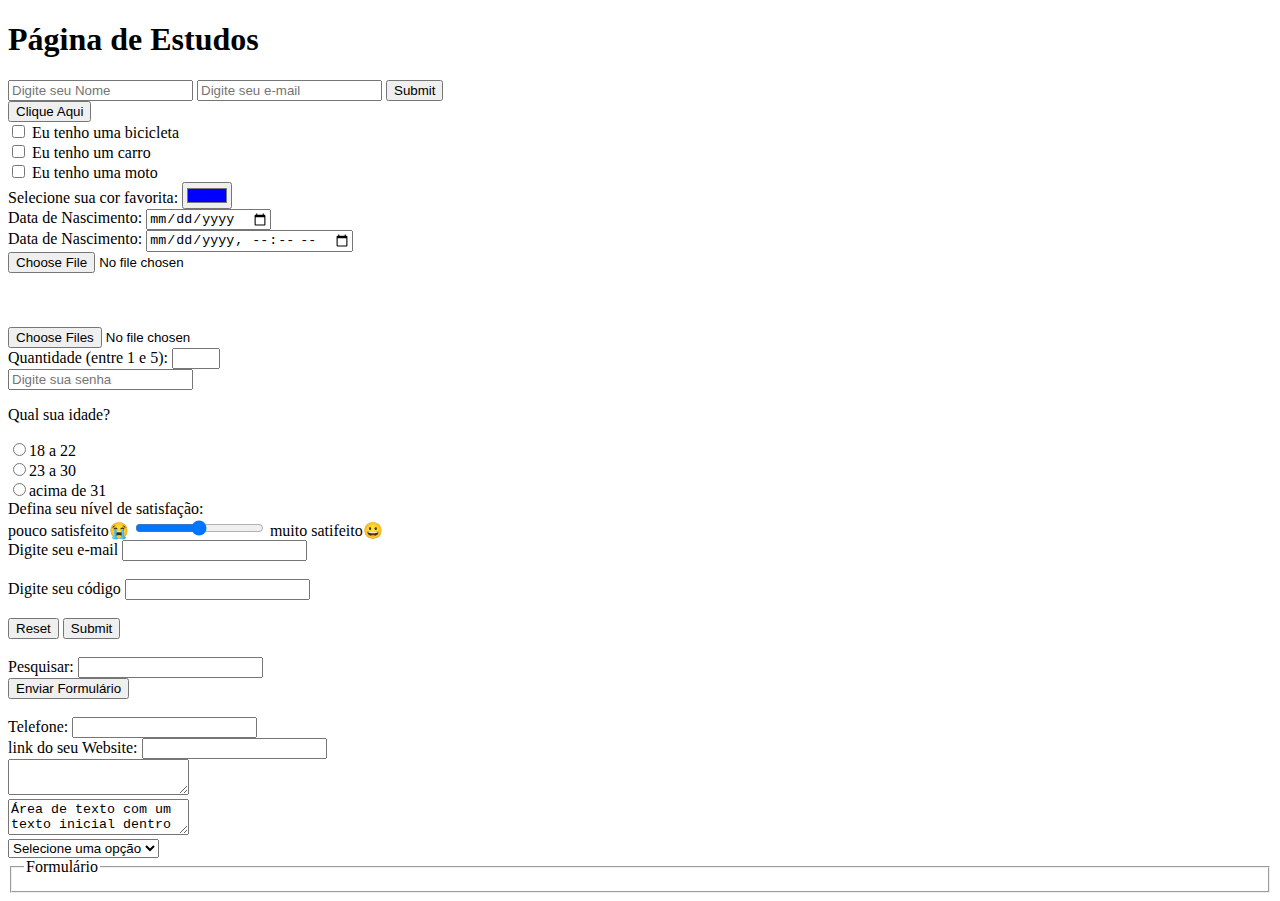
<file: index.html>
<!DOCTYPE html>
<html lang="pt-br">

<head>
    <meta charset="UTF-8">
    <meta name="viewport" content="width=device-width, initial-scale=1.0">
    <title>Formulários</title>
</head>

<body>
    <h1>Página de Estudos</h1>
    <form method="get" action="envio_dados.php">
        <input type="text" name="nome" placeholder="Digite seu Nome">
        <input type="email" name="email" placeholder="Digite seu e-mail">
        <input type="submit" name="enviar" placeholder="Enviar">
    </form>

    <form>
        <input type="button" value="Clique Aqui" onclick="msg()">
    </form>

    <form>
        <input type="checkbox" name="veiculo1" value="bicicleta">
        Eu tenho uma bicicleta<br>
        <input type="checkbox" name="veiculo2" value="carro">
        Eu tenho um carro<br>
        <input type="checkbox" name="veiculo3" value="moto">
        Eu tenho uma moto<br>
    </form>

    <form>
        Selecione sua cor favorita: <input type="color" name="favcor" value="#0000FF">
    </form>

    <form>
        Data de Nascimento: <input type="date" name="nascimento">
    </form>

    <form>
        Data de Nascimento: <input type="datetime-local" name="bdaytime">
    </form>
    <!-- Para permitir o envio de um único arquivo por vez -->
    <form>
        <input type="file" name="arquivo">
    </form>
    <br><br><br>
    <!-- Para permitir seleção de multiplos arquivos -->
    <form>
        <input type="file" name="arquivos" multiple>
    </form>

    <form>
        Quantidade (entre 1 e 5): <input type="number" name="qtd" min="1" max="5">
    </form>

    <form>
        <input type="password" name="senha" placeholder="Digite sua senha">
    </form>

    <form>
        <p>Qual sua idade?</p>
        <input type="radio" name="idade" value="18_22">18 a 22<br>
        <input type="radio" name="idade" value="23_30">23 a 30<br>
        <input type="radio" name="idade" value="mais31">acima de 31<br>
    </form>

    <form>
        Defina seu nível de satisfação:<br>
        pouco satisfeito😭
        <input type="range" name="satisfacao" min="0" max="10">
        muito satifeito😀
    </form>

    <form>
        <label for="email">Digite seu e-mail</label>
        <input type="email" id="email" name="email"><br><br>
        <label for="pin">Digite seu código</label>
        <input type="text" id="pin" name="pin" maxlength="4"><br><br>
        <input type="reset" value="Reset">
        <input type="submit" value="Submit">
    </form>
    <br>
    <form>
        Pesquisar: <input type="search" name="q">
    </form>

    <form>
        <input type="submit" value="Enviar Formulário">
    </form>
    <br>
    <form>
        Telefone: <input type="tel" name="usetel">
    </form>

    <form>
        link do seu Website: <input type="url" name="webpage">
    </form>

    <form>
        <textarea></textarea>
        <br>
        <textarea>Área de texto com um texto inicial dentro</textarea>
    </form>

    <select name="lista" id="lista">
        <option>Selecione uma opção</option>
        <option>Macarrão</option>
        <option>Pizza</option>
        <option>Nhoque</option>
        <option>Canelone</option>
    </select>

    <fieldset>
        <legend>Formulário</legend>
    </fieldset>


    <script>
        function msg() {
            alert("Você clicou no botão!")
        }
    </script>
</body>

</html>
</file>
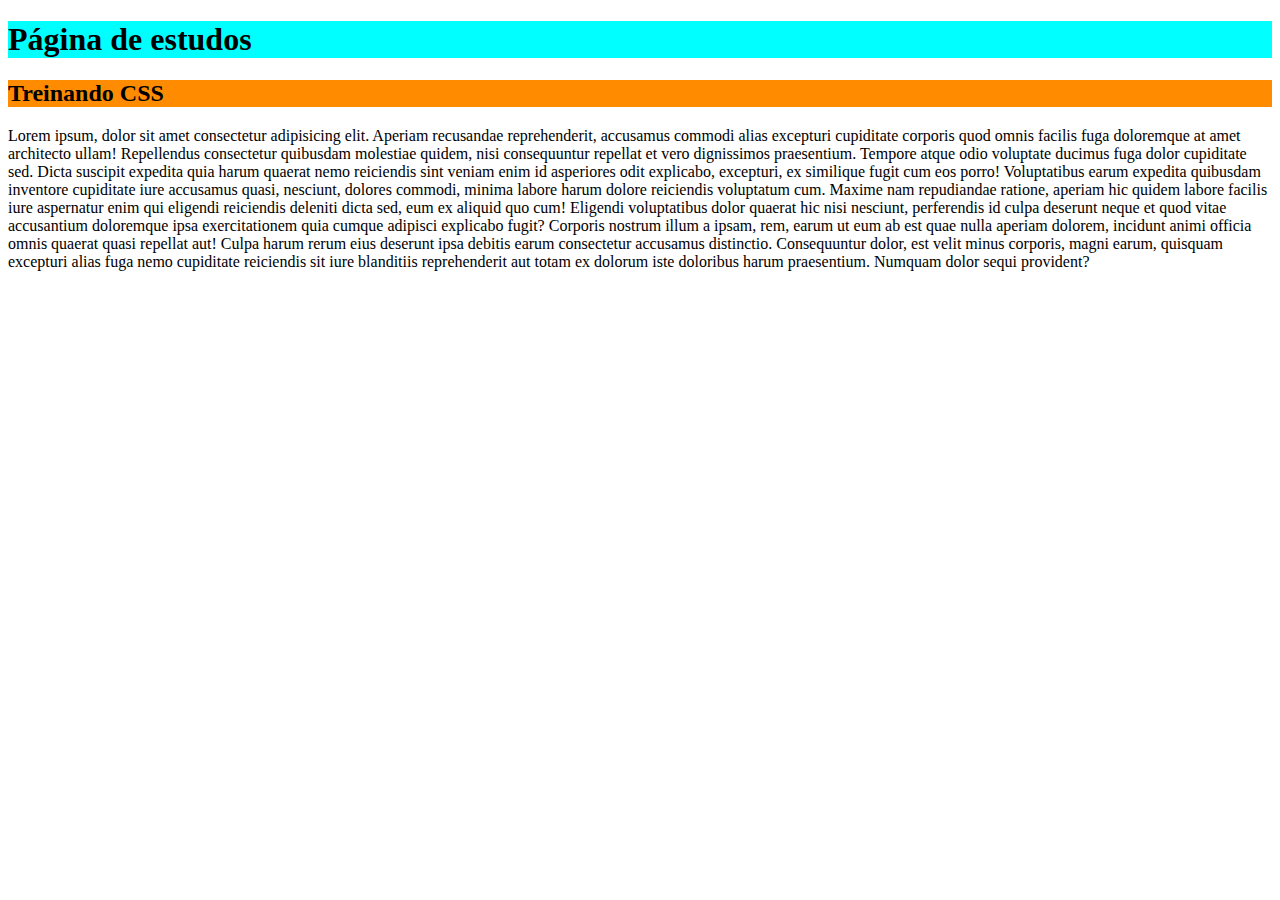
<file: exemplo_aula/index.html>
<!DOCTYPE html>
<html lang="pt-br">
<head>
    <meta charset="UTF-8">
    <meta name="viewport" content="width=device-width, initial-scale=1.0">
    <title>Página de estudos CSS</title>
    <!-- link - puxar o css para dentro -->
    <link rel="stylesheet" href="estilo.css">

</head>
<body>
    <h1>Página de estudos</h1>
    <h2>Treinando CSS</h2>
    <p>Lorem ipsum, dolor sit amet consectetur adipisicing elit. Aperiam recusandae reprehenderit, accusamus commodi alias excepturi cupiditate corporis quod omnis facilis fuga doloremque at amet architecto ullam! Repellendus consectetur quibusdam molestiae quidem, nisi consequuntur repellat et vero dignissimos praesentium. Tempore atque odio voluptate ducimus fuga dolor cupiditate sed. Dicta suscipit expedita quia harum quaerat nemo reiciendis sint veniam enim id asperiores odit explicabo, excepturi, ex similique fugit cum eos porro! Voluptatibus earum expedita quibusdam inventore cupiditate iure accusamus quasi, nesciunt, dolores commodi, minima labore harum dolore reiciendis voluptatum cum. Maxime nam repudiandae ratione, aperiam hic quidem labore facilis iure aspernatur enim qui eligendi reiciendis deleniti dicta sed, eum ex aliquid quo cum! Eligendi voluptatibus dolor quaerat hic nisi nesciunt, perferendis id culpa deserunt neque et quod vitae accusantium doloremque ipsa exercitationem quia cumque adipisci explicabo fugit? Corporis nostrum illum a ipsam, rem, earum ut eum ab est quae nulla aperiam dolorem, incidunt animi officia omnis quaerat quasi repellat aut! Culpa harum rerum eius deserunt ipsa debitis earum consectetur accusamus distinctio. Consequuntur dolor, est velit minus corporis, magni earum, quisquam excepturi alias fuga nemo cupiditate reiciendis sit iure blanditiis reprehenderit aut totam ex dolorum iste doloribus harum praesentium. Numquam dolor sequi provident?</p>
</body>
</html>
</file>
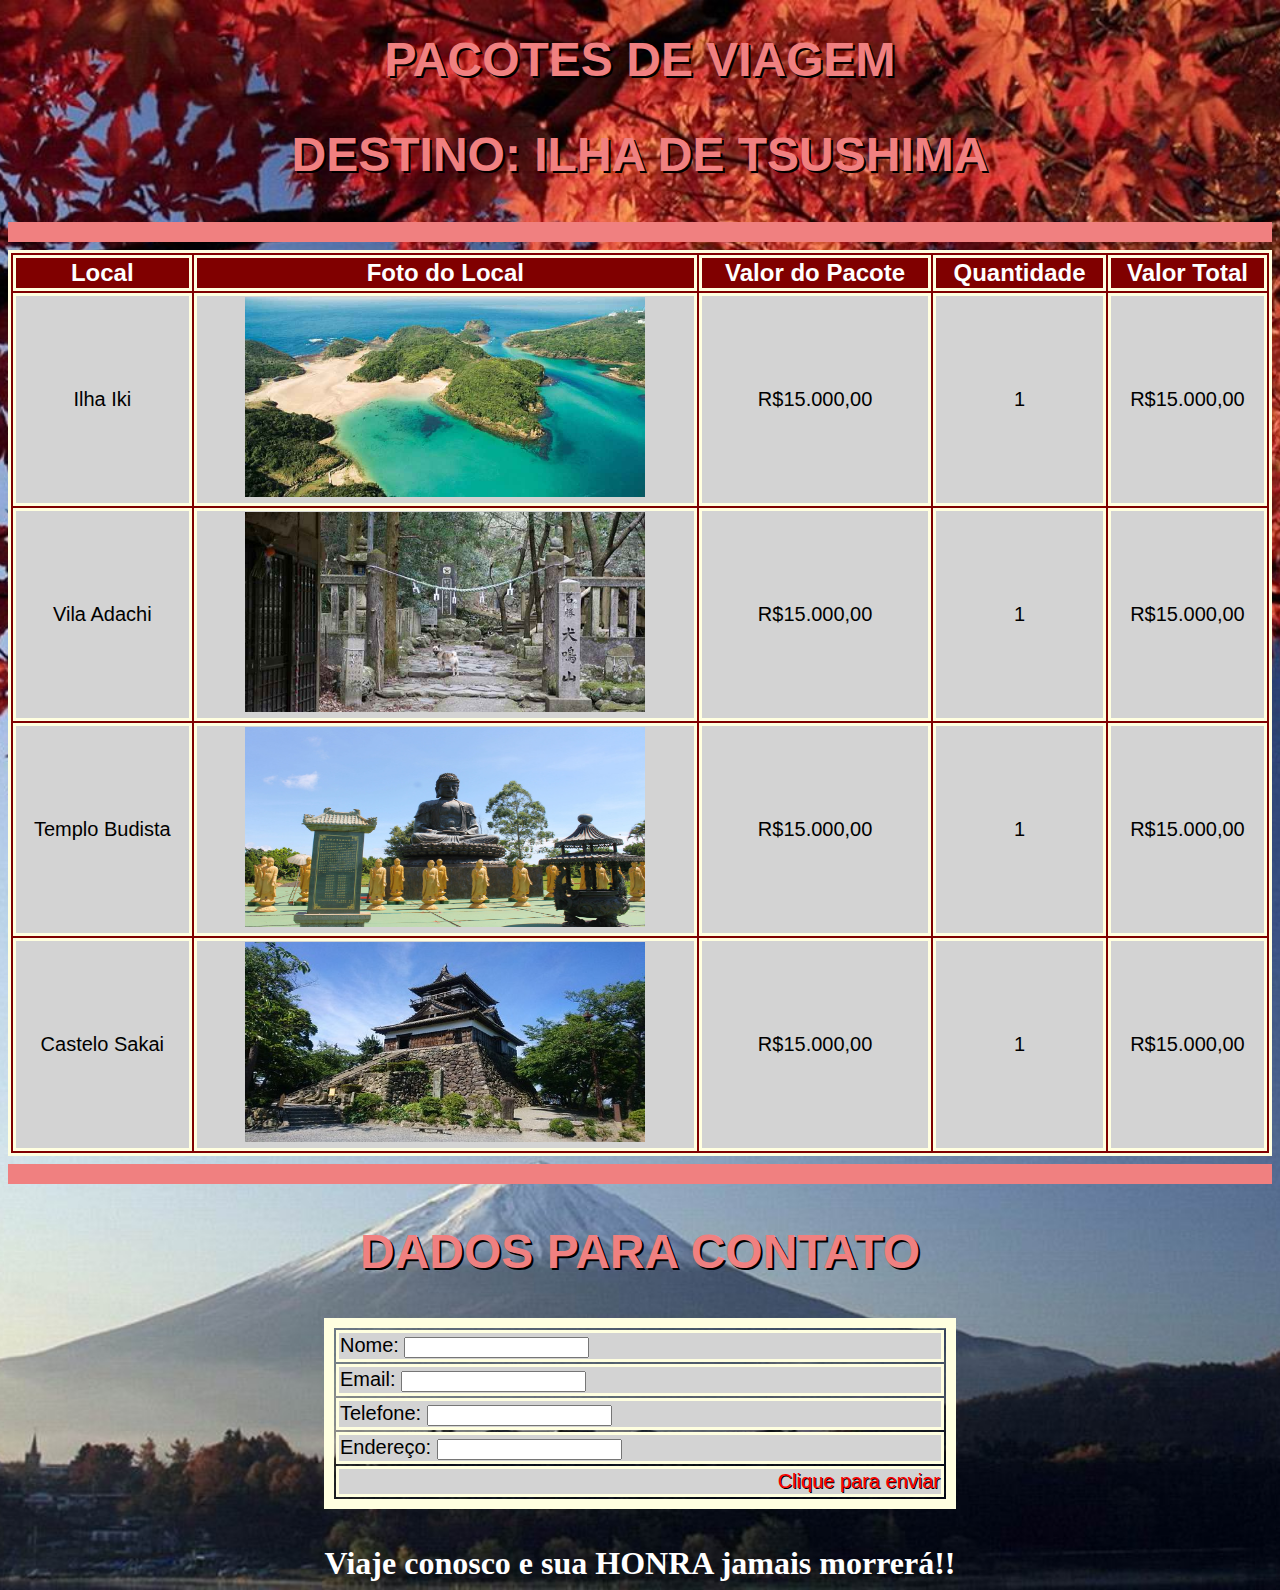
<file: pacote_de_viagens/index.html>
<!DOCTYPE html>
<html lang="pt-br">

<head>
    <meta charset="UTF-8">
    <meta name="viewport" content="width=device-width, initial-scale=1.0">
    <title>Pacote de Viagens - Tsushima</title>
    <link rel="stylesheet" href="css/estilo.css">
</head>

<body>
    <h1>PACOTES DE VIAGEM</h1>
    <h2>DESTINO: ILHA DE TSUSHIMA</h2>
    <hr>
    <table width=100% id="tabela">
        <!-- cabeçalho da tabela -->
        <th>Local</th>
        <th>Foto do Local</th>
        <th>Valor do Pacote</th>
        <th>Quantidade</th>
        <th>Valor Total</th>
        <tr>
            <!-- tr - linha  ;td - célula, vai dentro do tr é o conteúdo -->
            <td>Ilha Iki</td>
            <td><img src="imagens/img01.jpg"></td>
            <td>R$15.000,00</td>
            <td>1</td>
            <td>R$15.000,00</td>
        </tr>
        <tr>
            <td>Vila Adachi</td>
            <td><img src="imagens/img02.jpg"></td>
            <td>R$15.000,00</td>
            <td>1</td>
            <td>R$15.000,00</td>
        </tr>
        <tr>
            <td>Templo Budista</td>
            <td><img src="imagens/img03.jpg"></td>
            <td>R$15.000,00</td>
            <td>1</td>
            <td>R$15.000,00</td>
        </tr>
        <tr>
            <td>Castelo Sakai</td>
            <td><img src="imagens/img04.jpg"></td>
            <td>R$15.000,00</td>
            <td>1</td>
            <td>R$15.000,00</td>
        </tr>
    </table>
    <hr>
    <h2>DADOS PARA CONTATO</h2>
    <table id="contato">
        <tr>
            <td>Nome: <input type="text" name="nome"></td>
        </tr>
        <tr>
            <!-- nao pode colocar outra coisa a nao ser email - tipo -->
            <td>Email: <input type="email" name="email"></td>
        </tr>
        <tr>
            <td>Telefone: <input type="tel" name="tel"></td>
        </tr>
        <tr>
            <td>Endereço: <input type="text" name="end"></td>
        </tr>
        <tr>
            <td id="botao">Clique para enviar</td>
        </tr>
    </table>
    <br><br>
    <!-- rodapé da página -->
    <footer>Viaje conosco e sua HONRA jamais morrerá!!</footer>
</body>

</html>
</file>
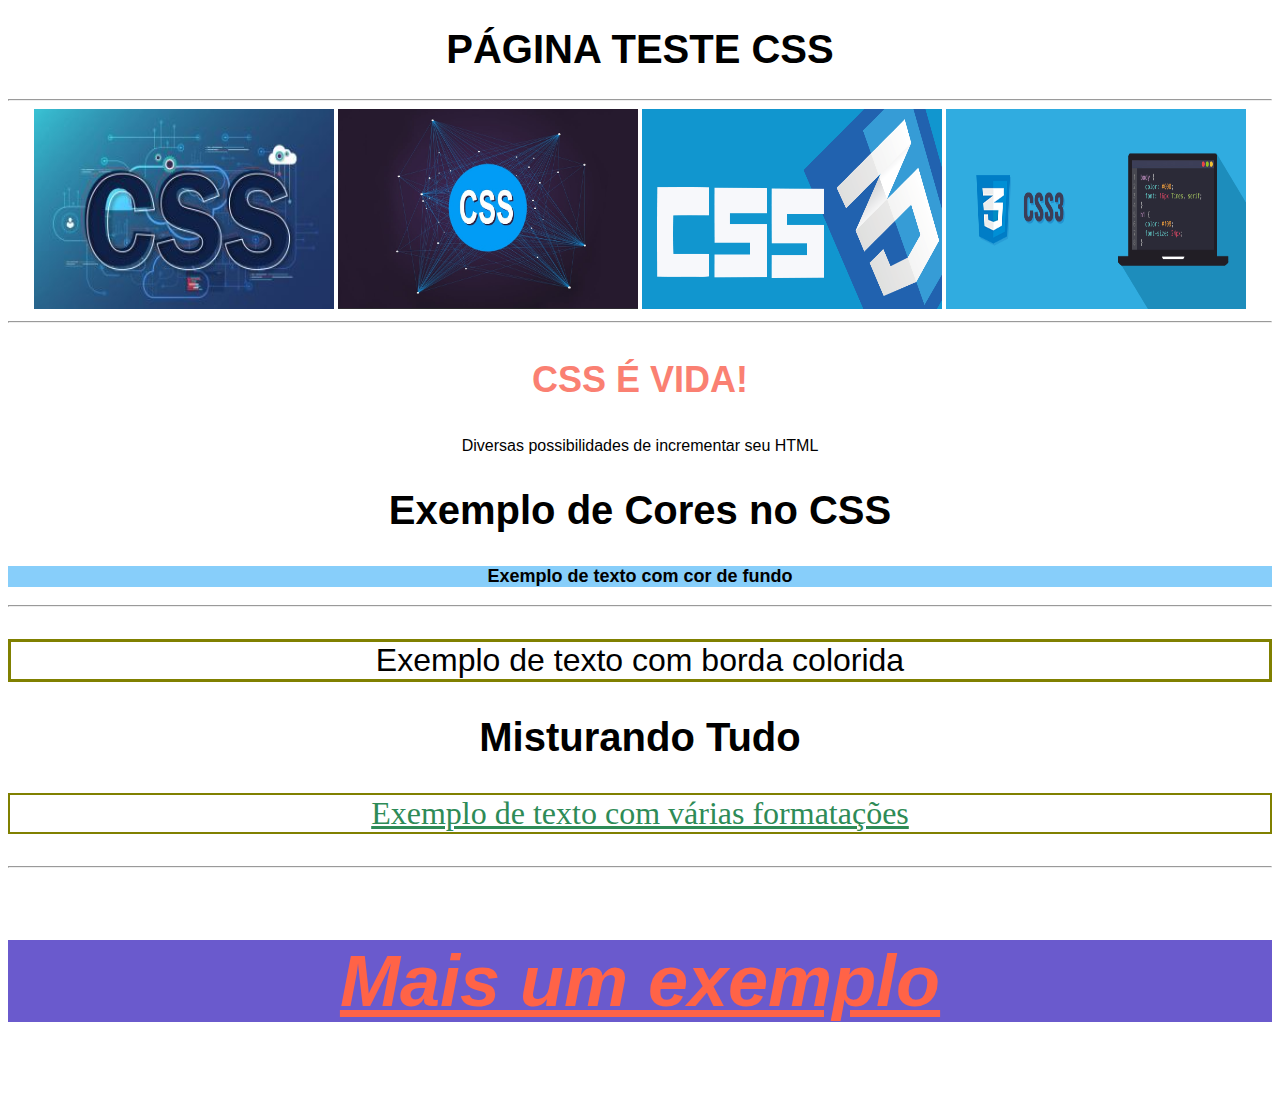
<file: css2.html>
<!DOCTYPE html>
<html lang="pt-br">

<head>
    <meta charset="UTF-8">
    <meta name="viewport" content="width=device-width, initial-scale=1.0">
    <title>Página CSS Teste</title>
    <link rel="stylesheet" href="css/estilo.css">
</head>

<body>
    <h1>PÁGINA TESTE CSS</h1>
    <!-- hr - criar linha -->
    <hr>
    <nav>
        <img src="imagens/css01.jpg">
        <img src="imagens/css02.jpg">
        <img src="imagens/css03.png">
        <img src="imagens/css04.png">
    </nav>
    <hr>
    <p id="css">CSS É VIDA!</p>
    <p>Diversas possibilidades de incrementar seu HTML</p>
    <h2>Exemplo de Cores no CSS</h2>
    <p id="fundo">Exemplo de texto com cor de fundo</p>
    <hr>
    <p id="borda">Exemplo de texto com borda colorida</p>
    <h2>Misturando Tudo</h3>
    <p id="mistura1">Exemplo de texto com várias formatações</p>
    <hr>
    <p id="mistura2">Mais um exemplo</p>
</body>

</html>
</file>
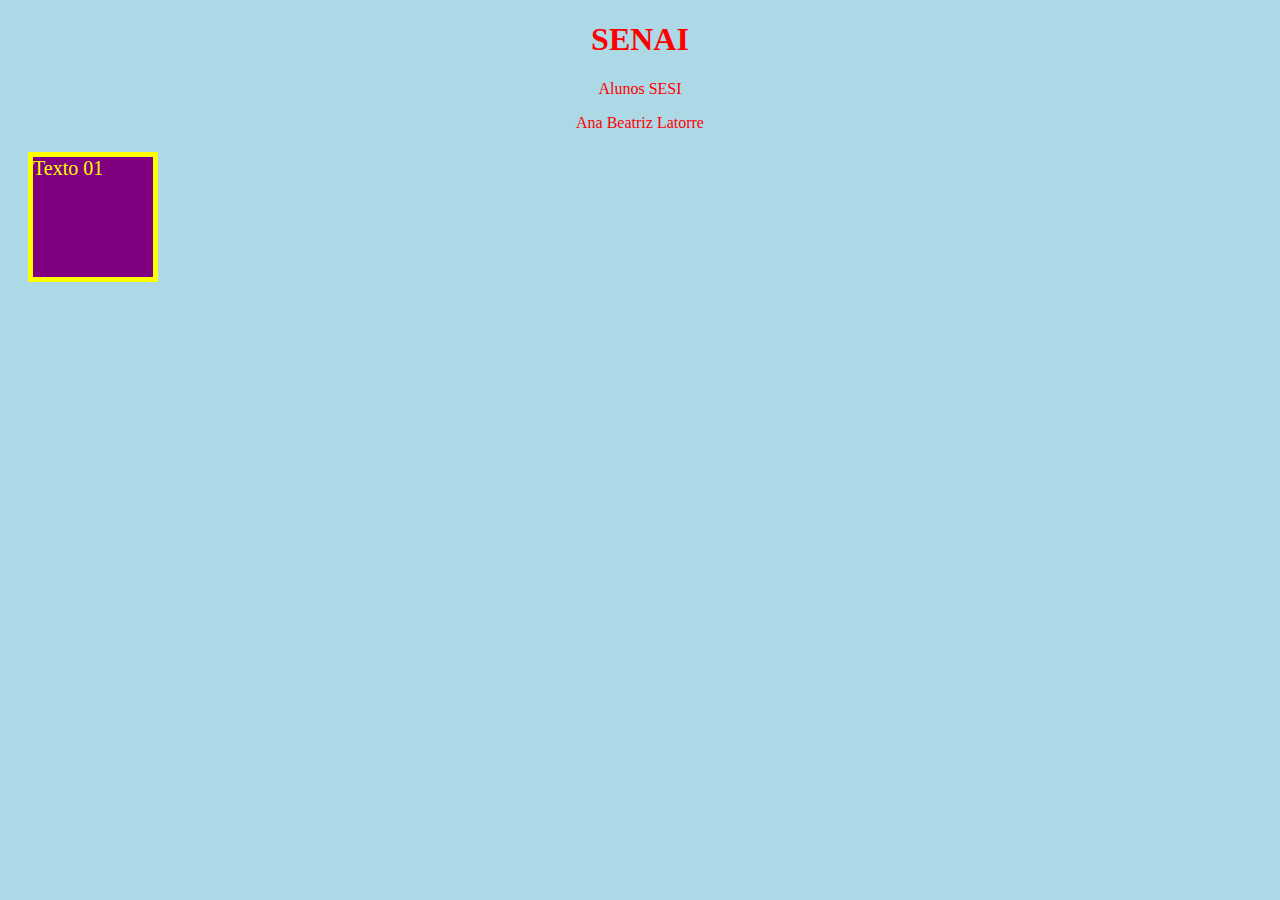
<file: estudos_css.html>
<!DOCTYPE html>
<html lang="pt-br">

<head>
    <meta charset="UTF-8">
    <meta name="viewport" content="width=device-width, initial-scale=1.0">
    <title>Estudos CSS</title>
    <style>
        /* * {
            text-align: center;
        } */

        body {
            background-color: lightblue;
        }

        /* h1 {
            color: white;
            text-align: center;
        }

        p {
            font-size: 20px;
        } */

        h1, h2, p {
            text-align: center;
            color: red;
        }

        .centralizado {
            text-align: center;
            color: red;
        }

        #para1 {
            background-color: purple;
            width: 120px;
            height: 120px;
            border: 5px solid yellow;
            margin: 20px;
            color: yellow;
            font-size: 20px;
        }
    </style>
</head>

<body>
    <h1>SENAI</h1>
    <p>Alunos SESI</p>
    <p>Ana Beatriz Latorre</p>
    <div id="para1">
        Texto 01
    </div>
</body>

</html>
</file>
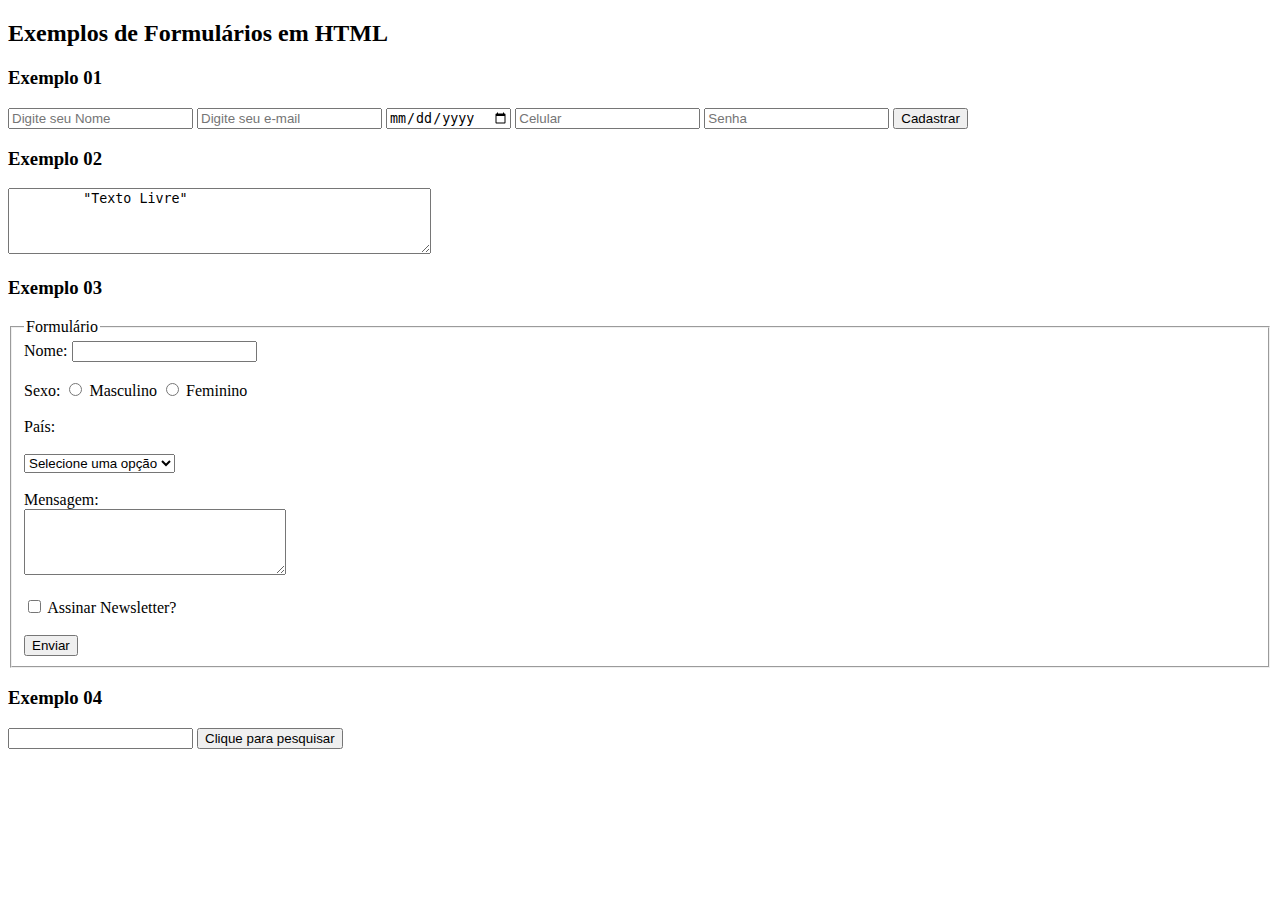
<file: formulario.html>
<!DOCTYPE html>
<html lang="pt-br">

<head>
    <meta charset="UTF-8">
    <meta name="viewport" content="width=device-width, initial-scale=1.0">
    <title>Formulários Prova</title>
</head>

<body>
    <h2>Exemplos de Formulários em HTML</h2>
    <h3>Exemplo 01</h3>
    <form>
        <input type="text" name="nome" placeholder="Digite seu Nome">
        <input type="email" name="e-mail" placeholder="Digite seu e-mail">
        <input type="date" name="aniversário">
        <input type="tel" name="celular" placeholder="Celular">
        <input type="password" placeholder="Senha" name="senha">
        <button type="submit">Cadastrar</button>
    </form>

    <h3>Exemplo 02</h3>
    <textarea rows="4" cols="50">
         "Texto Livre"
    </textarea>
    <h3>Exemplo 03</h3>
    <form>
        <fieldset>
            <legend>Formulário</legend>
            <label for="name">Nome:</label>
            <input type="text" name="name"><br><br>
            <label for="sex">Sexo:</label>
            <input type="radio" name="sex" id="male" value="male">
            <label for="male">Masculino</label>
            <input type="radio" name="sex" id="female" value="female">
            <label for="female">Feminino</label><br><br>
            <label for="country">País: </label><br><br>
            <select name="country" id="country">
                <option>Selecione uma opção</option>
                <option>Brasil</option>
                <option>Argentina</option>
                <option>Coreia do Norte</option>
                <option>Japão</option>
            </select><br><br>
            <label for="message">Mensagem: </label><br>
            <textarea name="message" id="message" cols="30" rows="4"></textarea><br><br>
            <input type="checkbox" name="newsletter" id="newsletter">
            <label for="newletter">Assinar Newsletter?</label><br><br>
            <input type="submit" value="Enviar">
        </fieldset>
    </form>
    <h3>Exemplo 04</h3>
    <form method="GET" action="https://www.google.com/search" target="_blank">
        <input type="search" name="q">
        <input type="submit" value="Clique para pesquisar">
        <!-- serve para ir para o google -->
        <!-- blank abre outra aba -->
    </form>
</body>

</html>
</file>
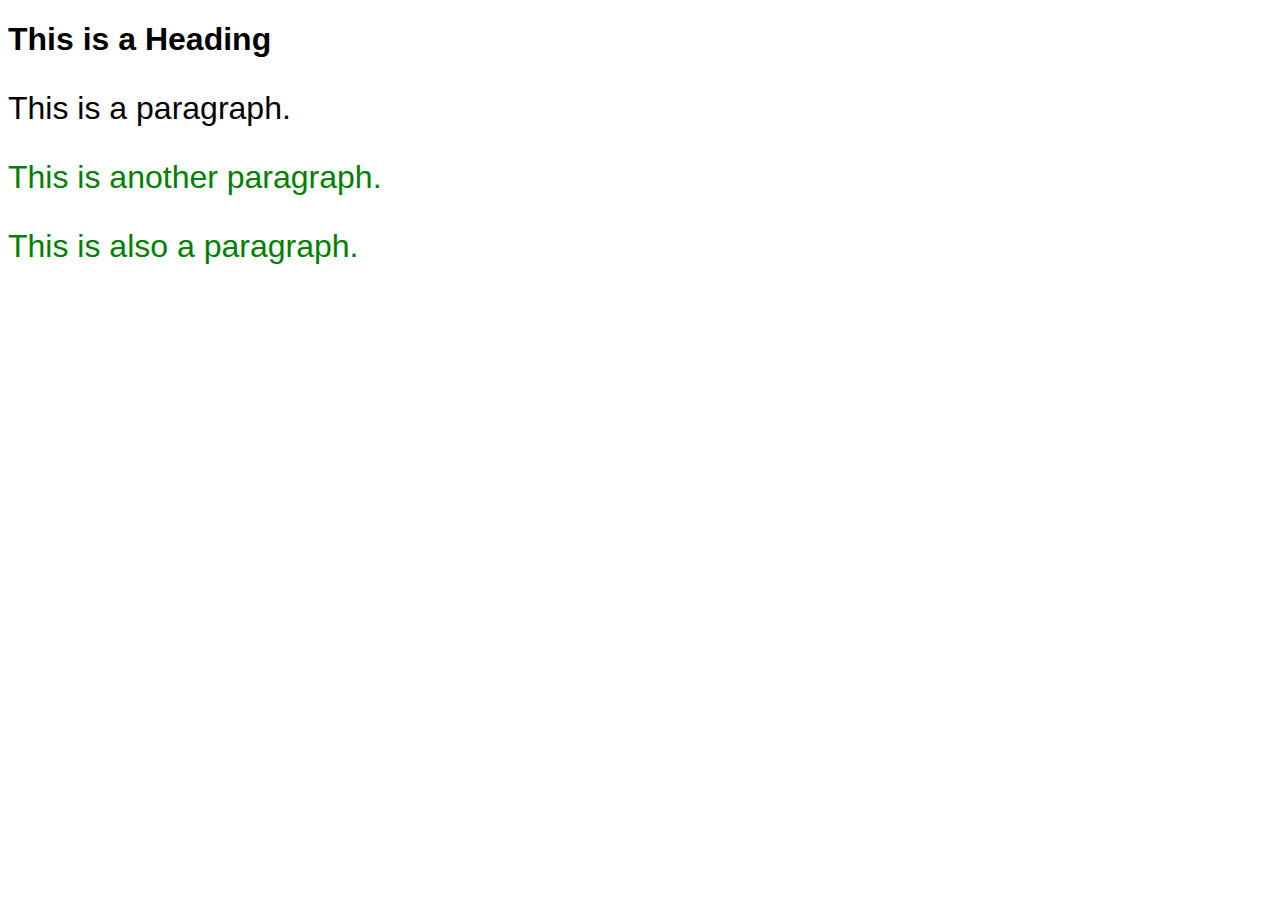
<file: index3.html>
<!DOCTYPE html>
<html lang="pt-br">

<head>
    <meta charset="UTF-8">
    <meta name="viewport" content="width=device-width, initial-scale=1.0">
    <title>Ana Latorre - index3</title>
    <style>
        .colortext {
            color: green;
        }

        h1,
        p {
            font-size: 32px;
            font-family: Arial, Helvetica, sans-serif;
        }
    </style>
</head>

<body>
    <h1>This is a Heading</h1>
    <p>This is a paragraph.</p>
    <p class="colortext">This is another paragraph.</p>
    <p class="colortext">This is also a paragraph.</p>

</body>

</html>
</file>
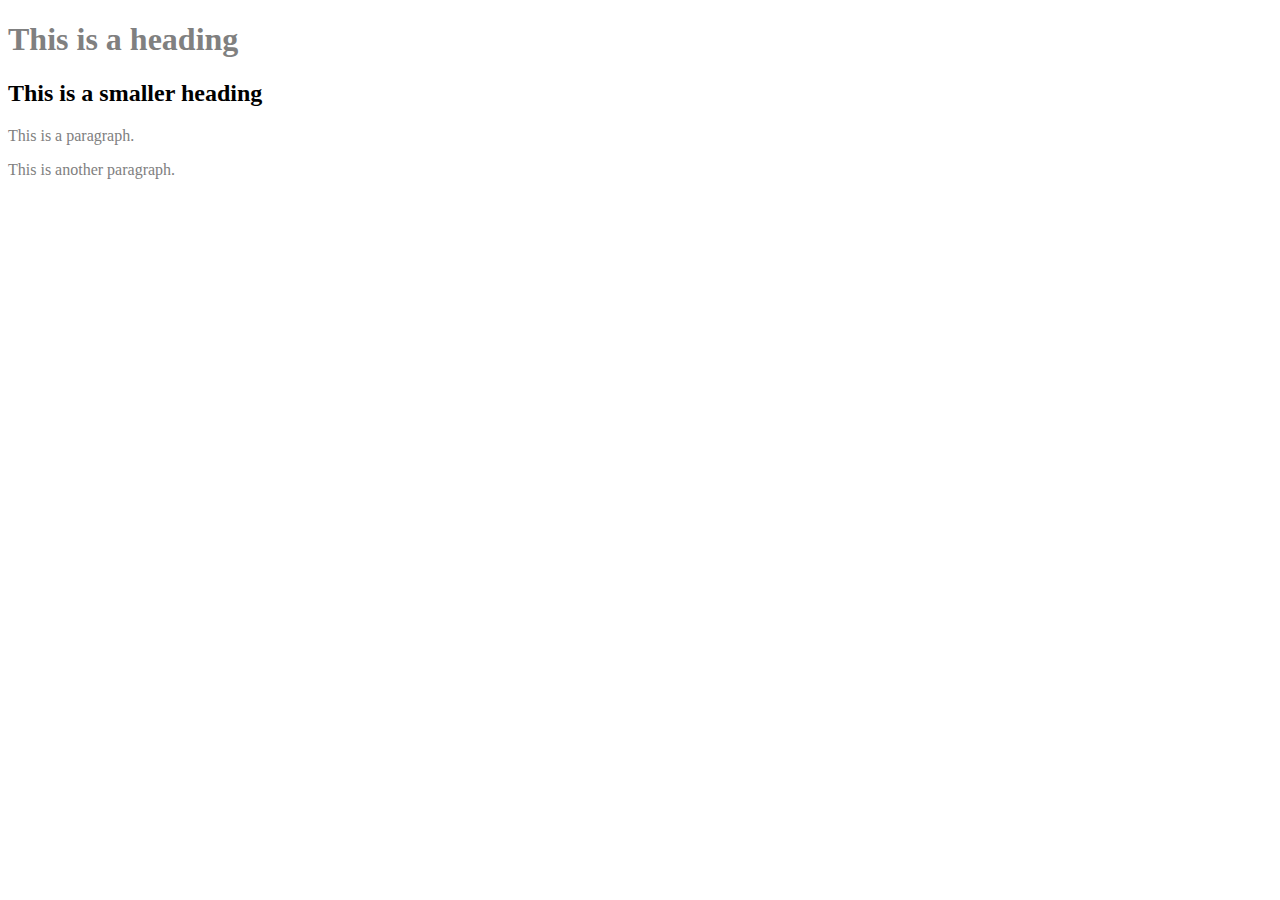
<file: index4.html>
<!DOCTYPE html>
<html lang="pt-br">

<head>
    <meta charset="UTF-8">
    <meta name="viewport" content="width=device-width, initial-scale=1.0">
    <title>Ana Latorre - index4</title>
    <style>
        h1,
        p {
            color: gray;
        }
    </style>
</head>

<body>
    <h1>This is a heading</h1>
    <h2>This is a smaller heading</h2>
    <p>This is a paragraph.</p>
    <p>This is another paragraph.</p>
</body>

</html>
</file>
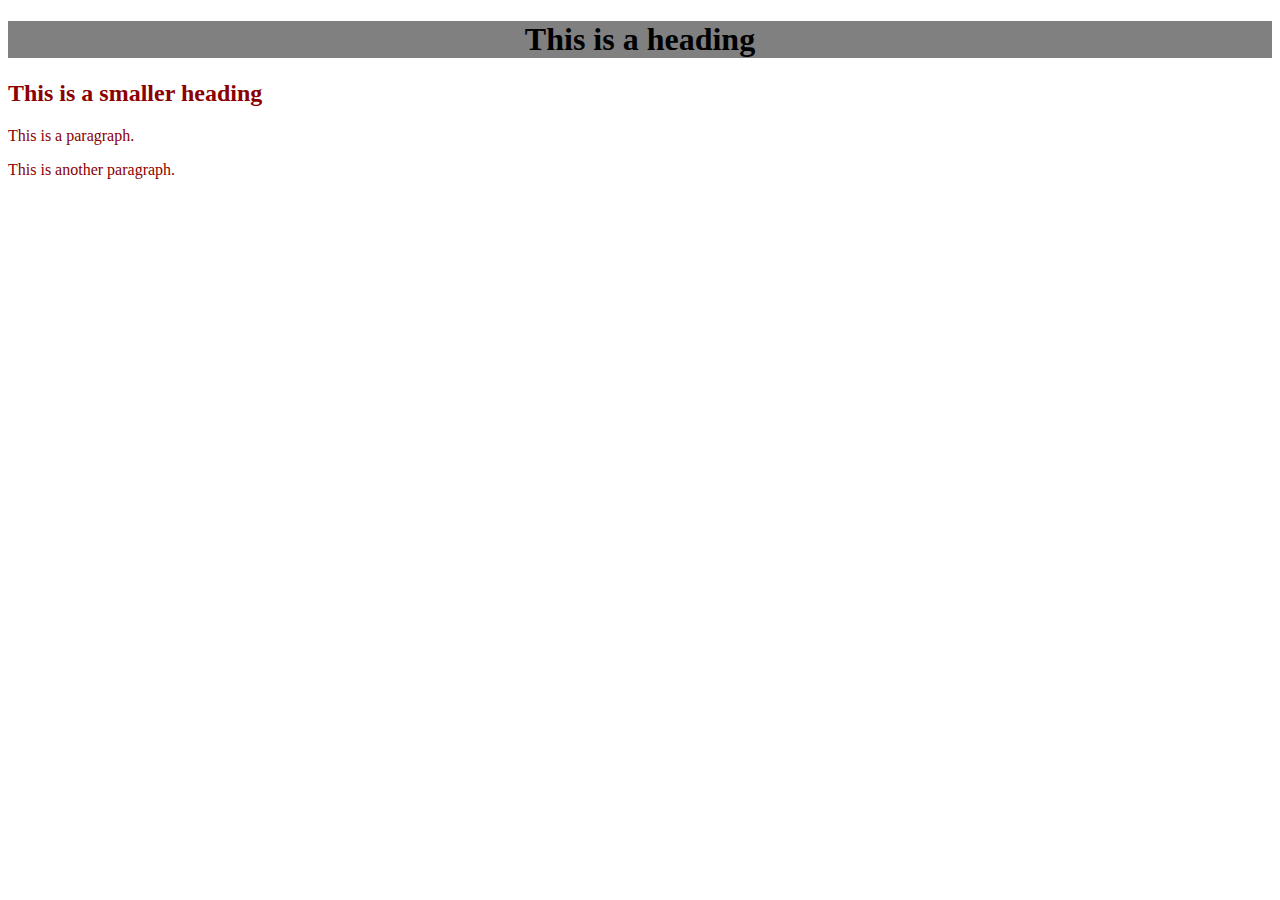
<file: index5.html>
<!DOCTYPE html>
<html lang="pt-br">

<head>
    <meta charset="UTF-8">
    <meta name="viewport" content="width=device-width, initial-scale=1.0">
    <title>Ana Latorre - index5</title>
    <style>
        p,
        h2 {
            color: darkred;
        }

        h1 {
            background-color: gray;
            text-align: center;
        }
    </style>
</head>

<body>
    <h1>This is a heading</h1>
    <h2>This is a smaller heading</h2>
    <p>This is a paragraph.</p>
    <p>This is another paragraph.</p>
</body>

</html>
</file>
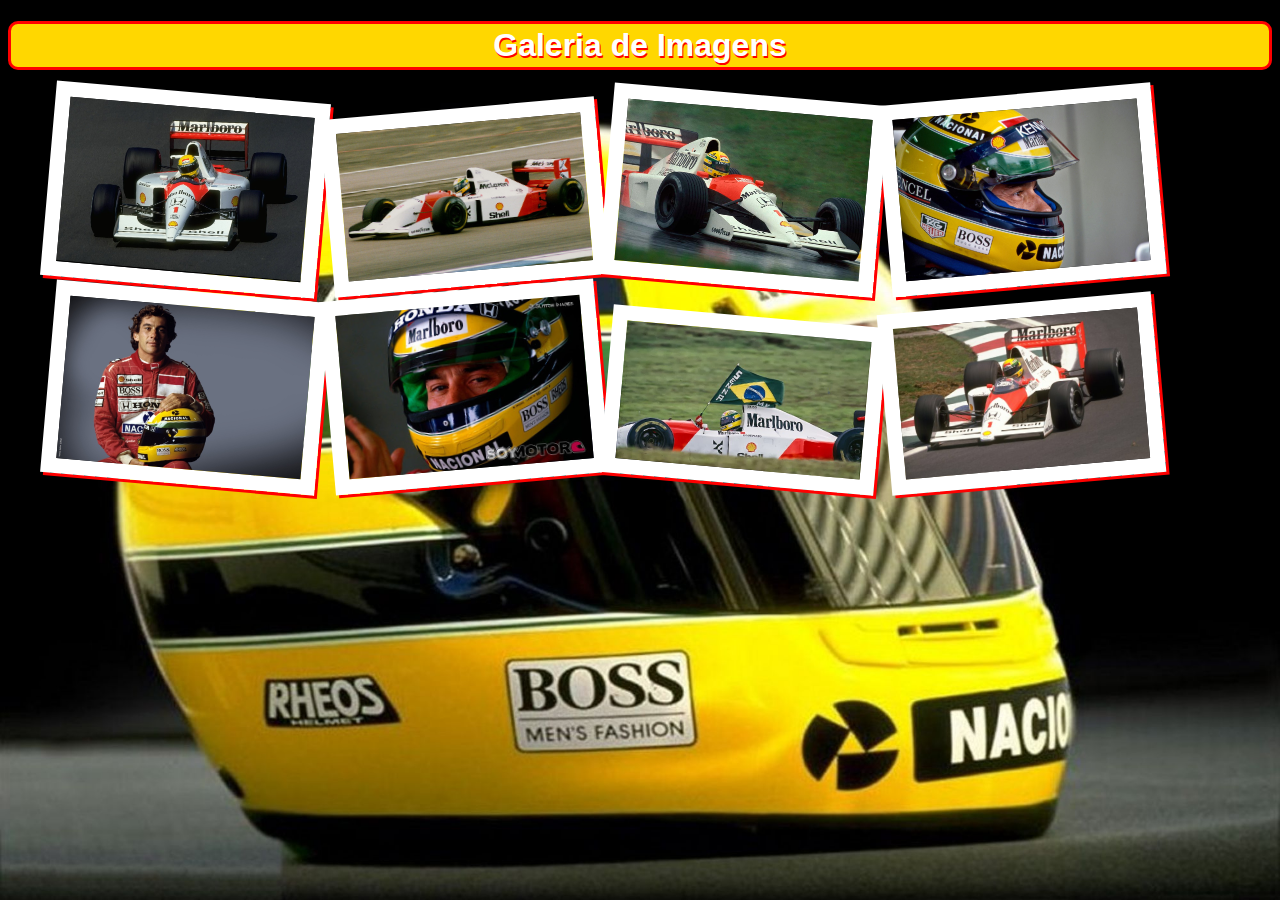
<file: galeria/galeria.html>
<!DOCTYPE html>
<html lang="pt-br">

<head>
    <meta charset="UTF-8">
    <meta name="viewport" content="width=device-width, initial-scale=1.0">
    <title>Galeria F1</title>
    <link rel="stylesheet" href="css/estilo.css">
</head>

<body>
    <h1>Galeria de Imagens</h1>
    <!-- lista nao ordenada -->
    <ul>
        <!-- 2 classes diferentes, numero sempre no final -->
        <img class="imagem rotacao1" src="imagens/image1.jpg">
        <img class="imagem rotacao2" src="imagens/image2.jpg">
        <img class="imagem rotacao1" src="imagens/image3.jpg">
        <img class="imagem rotacao2" src="imagens/image4.jpg">
        <img class="imagem rotacao1" src="imagens/image5.jpg">
        <img class="imagem rotacao2" src="imagens/image6.jpg">
        <img class="imagem rotacao1" src="imagens/image7.jpg">
        <img class="imagem rotacao2" src="imagens/image8.jpg">
    </ul>
</body>

</html>
</file>
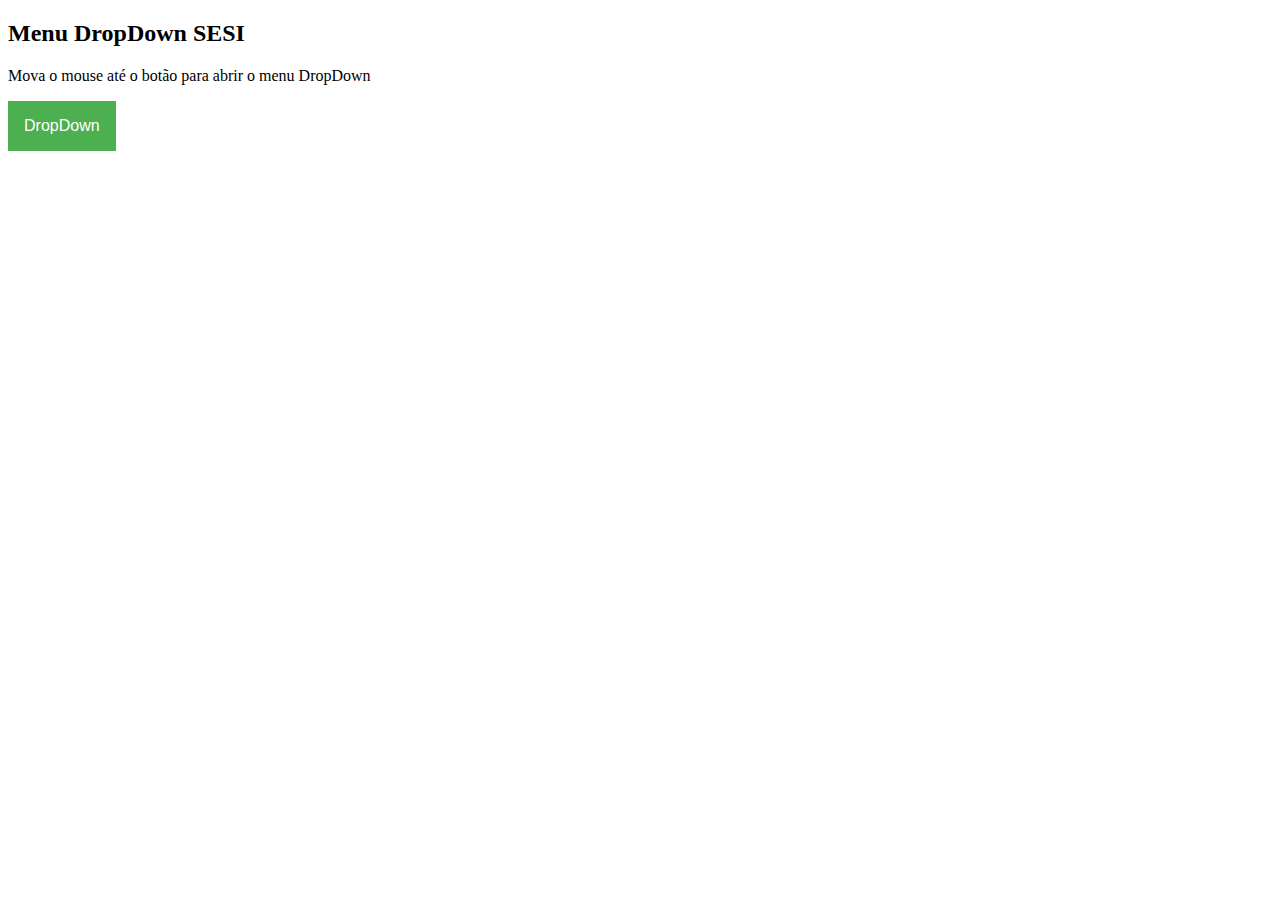
<file: menus/menudropdown.html>
<!DOCTYPE html>
<html lang="pt-br">

<head>
    <meta charset="UTF-8">
    <meta name="viewport" content="width=device-width, initial-scale=1.0">
    <title>MenuDropDown</title>
    <style>
        .dropbtn {
            background-color: #4CAF50;
            color: white;
            padding: 16px;
            font-size: 16px;
            border: none;
            /* faz a maozinha, representa o link clicavel */
            cursor: pointer;
        }

        .dropdown {
            /* o elemneto continua ocupando o mesmo espaço, 
            mas pode ser movido com top, left, right, bottom */
            position: relative;
            display: inline-block;
        }

        .dropdown-conteudo {
            display: none;
            position: absolute;
            background-color: #f9f9f9;
            /* largura mínima */
            min-width: 160px;
            /* sombra */
            box-shadow: 0 8px 16px 0 rgb(from 0, 0, 0, 0.2);
            /* camada, sobrepor */
            z-index: 1;
        }

        .dropdown-conteudo a {
            color: black;
            padding: 12px 16px;
            text-decoration: none;
            /* bloqueia todo o conteudo e faz o link ocupar 
            td a largura disponivel(é clicavel em td linha) */
            display: block;
        }

        /* hover - quando eu passar o mouse emcima vai mudar a cor  */
        .dropdown-conteudo a:hover {
            background-color: #f1f1f1;
        }

        .dropdown:hover .dropdown-conteudo {
            /* quando o usuario passa o mouse sobre o elemento 
            classe .dropdown o conteúdo é exibido */
            display: block;
        }

        .dropdown:hover .dropbtn {
            /* muda a cor do botão principal quando o menu está sendo exibido */
            background-color: #3e8e41;
        }

        
    </style>
</head>

<body>
    <h2>Menu DropDown SESI</h2>
    <p>Mova o mouse até o botão para abrir o menu DropDown</p>
    <div class="dropdown">
        <button class="dropbtn">DropDown</button>
        <div class="dropdown-conteudo">
            <a href="#">Link 1</a>
            <a href="#">Link 2</a>
            <a href="#">Link 3</a>
        </div>
    </div>

</body>

</html>
</file>
<file: exemplo_aula/estilo.css>
h1 {
    background-color: aqua;
}

h2 {
    background-color: darkorange;
}

body {
    /* imagem de fundo */
    background-image: url(https://sp.senai.br/images/senai.svg);
    /* background-size: 20%; tamanho do fundo - aqui no caso a imagem*/
    /* background-repeat: repeat-x; horizontal */
    /* background-repeat: repeat-y; vertical */
    /* para não repetir */
    background-repeat: no-repeat;
    /* direita, parte de cima */
    background-position: right top;
    /* deixar a img fixa */
    background-attachment: fixed;

}
</file>
<file: pacote_de_viagens/css/estilo.css>
body {
    /* .. sair da pasta css e entrar na img */
    background-image: url(../imagens/japao.jpg);
    background-repeat: no-repeat;
    background-position: top;
    background-size: cover;
    text-align: center;
}

img {
    width: 400px;
    height: 200px;
}

h1,
h2 {
    font-family: Arial, Helvetica, sans-serif;
    font-size: 48px;
    color: lightcoral;
    /* sombra */
    text-shadow: black 2px 2px;
}

#contato {
    text-align: left;
    font-size: 30px;
    border-style: solid;
    border-color: lightyellow;
    border-width: 10px;
    width: 50%;
    margin: auto;
}

#tabela {
    border-style: solid;
    background-color: maroon;
    border-color: lightyellow;
    font-size: 24px;
    color: white;
}

th {
    border-style: solid;
    background-color: maroon;
    border-color: lightyellow;
    font-family: Arial, Helvetica, sans-serif;
    font-size: 24px;
    color: white;
}

td {
    border-style: solid;
    background-color: lightgrey;
    border-color: lightyellow;
    font-family: Arial, Helvetica, sans-serif;
    font-size: 20px;
    color: black;
}

#botao {
    color: red;
    text-shadow: black 1px 1px;
    text-align: right;
}

hr {
    /* tamanho, tipo e cor */
    border: 10px solid lightcoral;
}

footer {
    font-family: cursive;
    font-size: xx-large;
    font-weight: bolder;
    color: white;
}
</file>
<file: css/estilo.css>
body {
    text-align: center;
}

p {
    font-family: Verdana, Geneva, Tahoma, sans-serif;
}

h1,
h2 {
    /* tamanho, familia */
    font-size: 40px;
    font-family: Verdana, Geneva, Tahoma, sans-serif;
}

img {
    /* largura, altura */
    width: 300px;
    height: 200px;
}

#css {
    /* tamanho, cor e espessura(grosso/fino) */
    font-size: 36px;
    color: salmon;
    font-weight: bold;
}

#fundo {
    /* cor de fundo, tamanho e espessura(grosso/fino) */
    background-color: lightskyblue;
    font-size: large;
    font-weight: bolder;
}

#borda {
    border: solid;
    border-color: olive;
    font-size: 32px;
}

#mistura1 {
    border: 2px solid olive;
    font-size: 32px;
    color: seagreen;
    text-decoration: underline;
    font-family: Cambria, Cochin, Georgia, Times, 'Times New Roman', serif;
}

#mistura2 {
    /* cor de fundo, tamanho, espessura, estilo, cor da borda, cor, 
    com underline fica linha em baixo, com none - sem linha  */
    background-color: slateblue;
    font-size: 72px;
    font-weight: bolder;
    font-style: italic;
    border-color: olive;
    color: tomato;
    text-decoration: underline;
}
</file>
<file: galeria/css/estilo.css>
body {
    /* ../ sair da pasta */
    background-image: url('../imagens/capacete-ayrton-senna-senna.jpg');
    /* imagem cobra toda a area visivel do body, 
    mesmo que precise cortar um pedacinho */
    background-size: cover;
    /* deixa a img parada, fixada */
    background-attachment: fixed;
}

h1 {
    text-align: center;
    /* sombra */
    text-shadow: red 1px 2px;
    color: white;
    font-family: Verdana, Geneva, Tahoma, sans-serif;
    background-color: gold;
    /* borda */
    border: red solid;
    border-radius: 10px;
    padding: 3px;
}

.imagem {
    border: 15px solid white;
    /* largura e altura em porcentagem do elemeneto pai */
    width: 20%;
    height: 20%;
    box-shadow: 3px 3px red;
    /* deixa o elemento como referencia para 
    posicionar coisas dentro dele */
    position: relative;
    /* qualquer mudança que possa 
    ser animada (vai ser feita SUAVEMENTE em 0,25s.) */
    transition: linear 0.25s;
}

.rotacao1 {
    /* gira o elemento a 5 graus no sentido horário */
    transform: rotate(5deg);
}

.rotacao2 {
    /* gira -5 graus no sentido anti-horário */
    transform: rotate(-5deg);
}

.imagem:hover{
    /* ele desfaz qualquer rotação (volta pra posição reta (estática) 
    e aumenta o zoom em 1,5x o tamanho ) */
    transform: rotate(0deg) scale(1.5);
}
</file>
